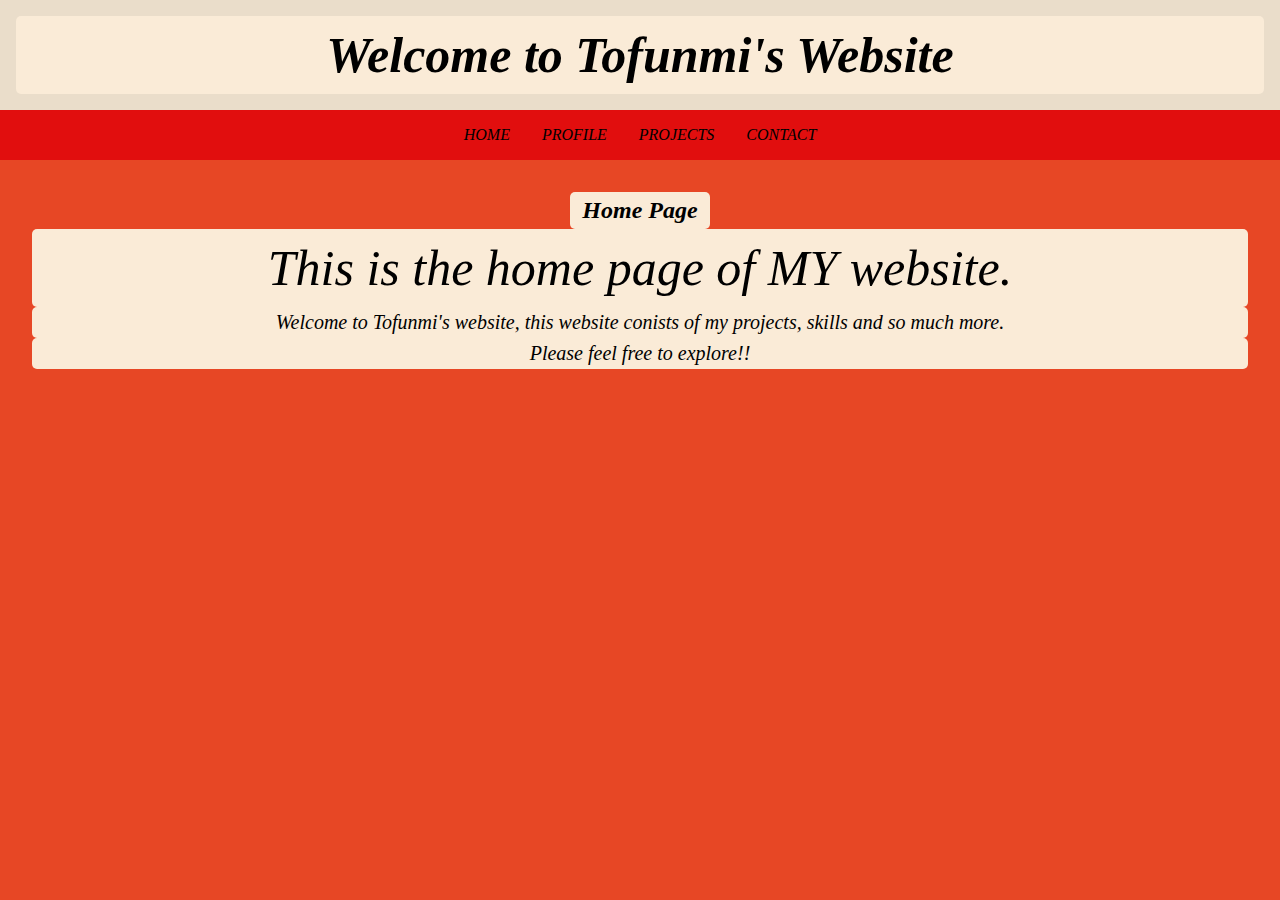
<file: INDEX.HTML>
<!DOCTYPE html>
<html lang="en">
<head>
  <meta charset="UTF-8"/>
  <meta name="viewport" content="width=device-width, initial-scale=1.0"/>
  <title>Home</title>
  <link rel="stylesheet" href="styles1.css"/>
</head>
<body>
  <header><h1>Welcome to Tofunmi's Website</h1></header>
  <nav>
    <a href="index.html">HOME</a>
    <a href="profile.html">PROFILE</a>
    <a href="projects.html">PROJECTS</a>
    <a href="CONTACTS.html">CONTACT</a>
  </nav>
  <main>
    <h2>Home Page</h2>
    <p>This is the home page of MY website.</p>
    <p class="intro">Welcome to Tofunmi's website, this website conists of my projects, skills and so much more.</p>
    <p class="intro" >Please feel free to explore!!</p>
  </main>

</body>
</html>
</file>
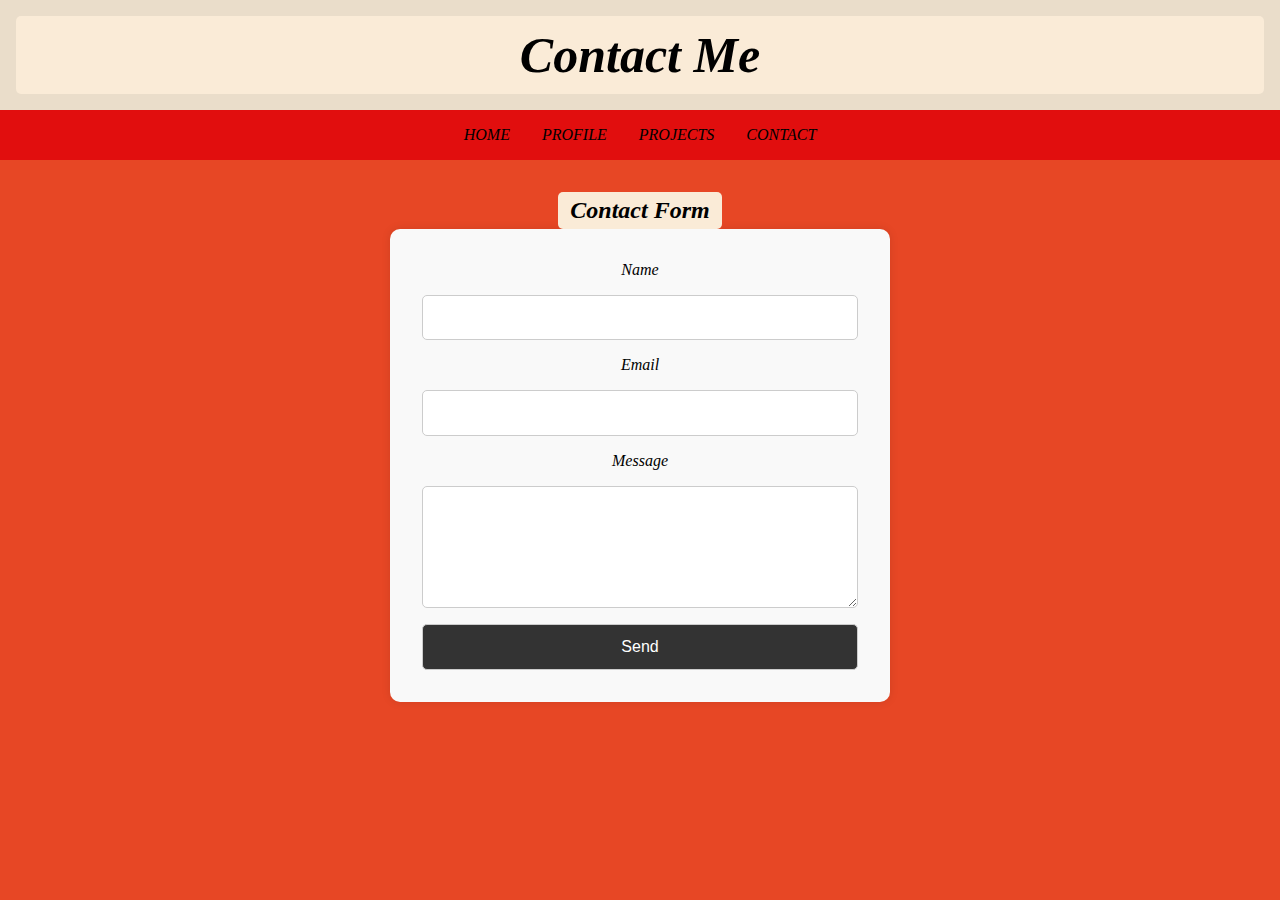
<file: CONTACTS.html>
<!DOCTYPE html>
<html lang="en">
<head>
  <meta charset="UTF-8"/>
  <meta name="viewport" content="width=device-width, initial-scale=1.0" />
  <title>Contact</title>
  <link rel="stylesheet" href="styles1.css"/>
</head>
<body>
  <header><h1>Contact Me</h1></header>
  <nav>
    <a href="index.html">HOME</a>
    <a href="profile.html">PROFILE</a>
    <a href="projects.html">PROJECTS</a>
    <a href="CONTACTS.html">CONTACT</a>
  </nav>
  <main>
    <h2>Contact Form</h2>
    <div class="contact-form">
    <form action="#" method="post">
      <label for="name">Name</label>
      <input type="text" id="name" name="name" required/>

      <label for="email">Email</label>
      <input type="email" id="email" name="email" required/>

      <label for="message">Message</label>
      <textarea id="message" name="message" rows="5" required></textarea>

      <button type="submit">Send</button>
    </div>
    </form>
  </main>
</body>
</html>
</file>
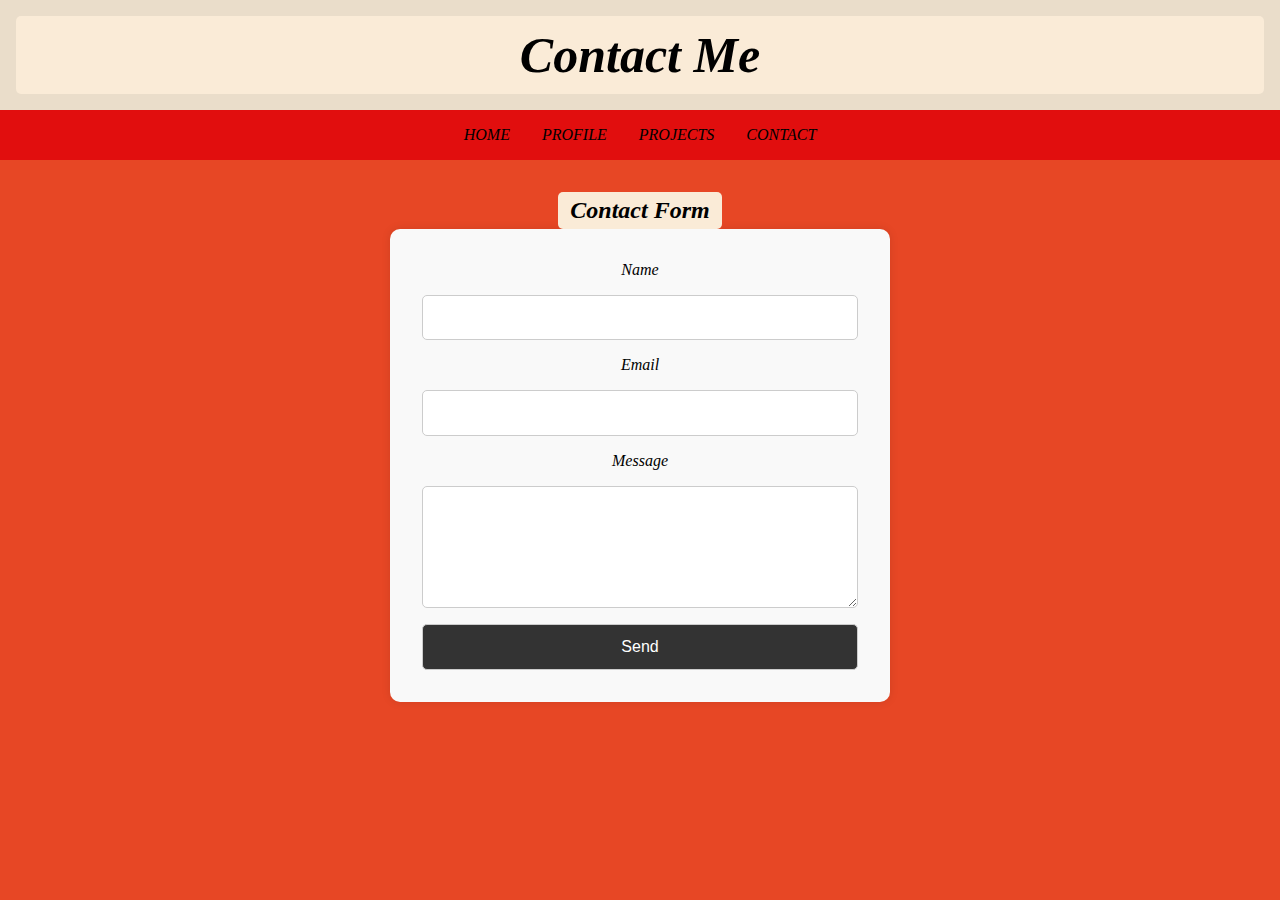
<file: contacts.html>
<!DOCTYPE html>
<html lang="en">
<head>
  <meta charset="UTF-8"/>
  <meta name="viewport" content="width=device-width, initial-scale=1.0" />
  <title>Contact</title>
  <link rel="stylesheet" href="styles1.css"/>
</head>
<body>
  <header><h1>Contact Me</h1></header>
  <nav>
    <a href="index.html">HOME</a>
    <a href="profile.html">PROFILE</a>
    <a href="projects.html">PROJECTS</a>
    <a href="contacts.html">CONTACT</a>
  </nav>
  <main>
    <h2>Contact Form</h2>
    <div class="contact-form">
    <form action="#" method="post">
      <label for="name">Name</label>
      <input type="text" id="name" name="name" required/>

      <label for="email">Email</label>
      <input type="email" id="email" name="email" required/>

      <label for="message">Message</label>
      <textarea id="message" name="message" rows="5" required></textarea>

      <button type="submit">Send</button>
    </div>
    </form>
  </main>
</body>
</html>
</file>
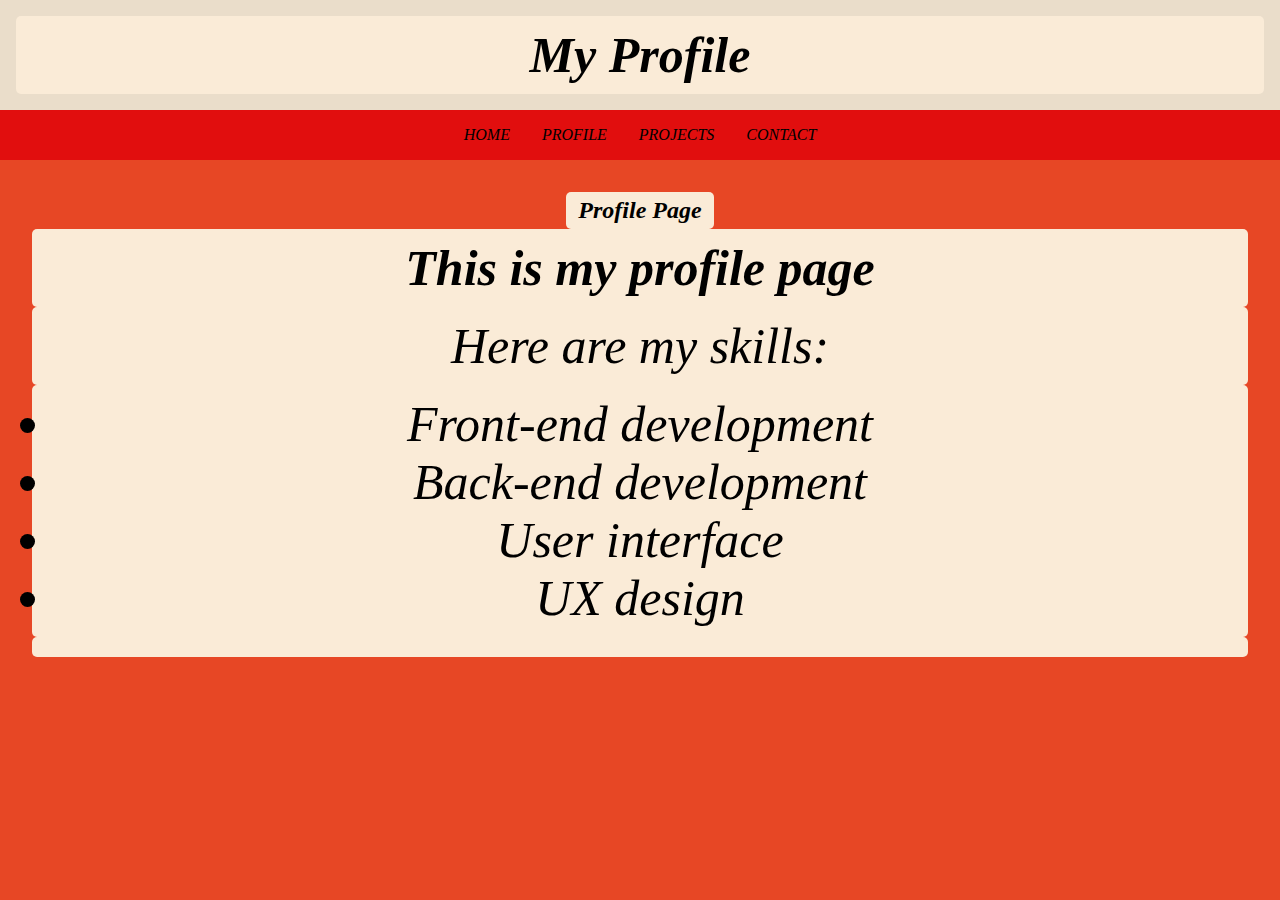
<file: PROFILE.html>
<!DOCTYPE html>
<html lang="en">
<head>
  <meta charset="UTF-8"/>
  <meta name="viewport" content="width=device-width, initial-scale=1.0"/>
  <title>Profile</title>
  <link rel="stylesheet" href="styles1.css"/>
</head>
<body>
  <header><h1>My Profile</h1></header>

 
  <nav>
    <a href="index.html">HOME</a>
    <a href="profile.html">PROFILE</a>
    <a href="projects.html">PROJECTS</a>
    <a href="CONTACTS.html">CONTACT</a>
  </nav>
  <main>
    <h2><span style="background-color:antiquewhite;"></span>Profile Page</h2>
    <h1>This is my <em>profile</em> page </h1>
    <p class="skills"> Here are my skills:
      <div class="list">
    <li>Front-end development</li>
    <li>Back-end development</li>
    <li> User interface</li>
    <li>UX  design</li>
      </div>
    </p>
  </main>
</body>
</html>
</file>
<file: styles1.css>
/* style.css */
* {
    margin: 0;
    padding: 0;
    box-sizing: border-box;
  }
  
  body {
    font-family:Georgia, 'Times New Roman', Times, serif;
    display: flex;
    flex-direction: column;
    min-height: 100vh;
    font-style:italic;
    background-color: RGB(231, 71, 37  );
    background-repeat:no-repeat;
    background-size:cover;
    text-align:center;
    background-attachment:scroll;
    font-weight: 500px;
  }
  
  header {
    background-color:rgb(234, 221, 202);
    color:black;
    padding: 1rem;
    justify-content: center;
    font-style:italic;
  }
  
  nav {
    display: flex;
    justify-content: center;
    background:RGB(225, 14, 14 );  
      flex-wrap: wrap;
  }
  
  nav a {
    color:black;
    padding: 1rem;
    text-decoration: none;
  }
  
  nav a:hover {
    background-color: #666;
  }
  
  main {
    flex: 1;
    padding: 2rem;
  }
  
  footer {
    background-color: #333;
    color: white;
    text-align: center;
    padding: 1rem;
  }
  
  form {
    display: flex;
    flex-direction: column;
    gap: 1rem;
    max-width: 500px;
    margin: auto;
    background: #f9f9f9;
    padding: 2rem;
    border-radius: 10px;
    box-shadow: 0 0 10px rgba(0,0,0,0.1);
  }
  
  input, textarea, button {
    padding: 0.8rem;
    font-size: 1rem;
    border: 1px solid #ccc;
    border-radius: 5px;
  }
  
  button {
    background-color: #333;
    color: white;
    cursor: pointer;
  }
  
  button:hover {
    background-color: #555;
  }

 
 h1{
  text-align:center;
  font-size:50px;
  font-size:50px;
   background-color:antiquewhite;
    padding: 0.2em 0.5em;
    border-radius: 5px;
    display:block;
    margin: 0 auto;
   

    
 }
  
 
  h2{
    text-align: center;
    background-color:antiquewhite;
    padding: 0.2em 0.5em;
    border-radius: 5px;
    display:inline-block;
    margin: 0 auto;
  }

  p{
   font-size:50px;
   background-color:antiquewhite;
    padding: 0.2em 0.5em;
    border-radius: 5px;
    display:block;
    margin: 0 auto;
   
    
  }

 

  .li{
    font-size:50px;
  }

  
  

  .skill{
    border-color:antiquewhite;
  }

  .intro{
    font-size:20px;
    background-color:antiquewhite;
    padding: 0.2em 0.5em;
    border-radius: 5px;
    display:block;
    margin: 0 auto;
    
  }

  


  
  

  

  .gallery {
    display: grid;
    grid-template-columns: repeat(auto-fit, minmax(250px, 1fr));
    gap: 1.5rem;
  }

  .gallery-item {
    position: relative;
    overflow: hidden;
    border-radius: 10px;
    box-shadow: 0 8px 16px rgba(0, 0, 0, 0.15);
    animation: fadeSlideIn 1s ease forwards;
    opacity: 0;
  }

  .gallery-item:nth-child(1) { animation-delay: 0s; }
  .gallery-item:nth-child(2) { animation-delay: 0.2s; }
  .gallery-item:nth-child(3) { animation-delay: 0.4s; }
  .gallery-item:nth-child(4) { animation-delay: 0.6s; }
  .gallery-item:nth-child(5) { animation-delay: 0.8s; }
  .gallery-item:nth-child(6) { animation-delay: 1s; }

  @keyframes fadeSlideIn {
    0% {
      opacity: 0;
      transform: translateY(20px);
    }
    100% {
      opacity: 1;
      transform: translateY(0);
    }
  }

  .gallery-item img {
    width: 100%;
    height: auto;
    display: block;
    transition: transform 0.4s ease;
  }

  .gallery-item:hover img {
    transform: scale(1.1);
  }

  .list{
    font-size:50px;
   background-color:antiquewhite;
    padding: 0.2em 0.5em;
    border-radius: 5px;
    display:block;
    margin: 0 auto;
   
    
  }

  .image-text{
    font-size:20px;
   background-color:antiquewhite;
    padding: 0.2em 0.5em;
    border-radius: 5px;
    display:block;
    margin: 0 auto;
   
  }

  

  @media( max-width:768px) {
    header h1{
      font-size:1.5rem;
      body{font-size:14px;}
    }
  }
  
  @media( max-width:480px){
    body{
      font-size:13px;
    }
  }
</file>
